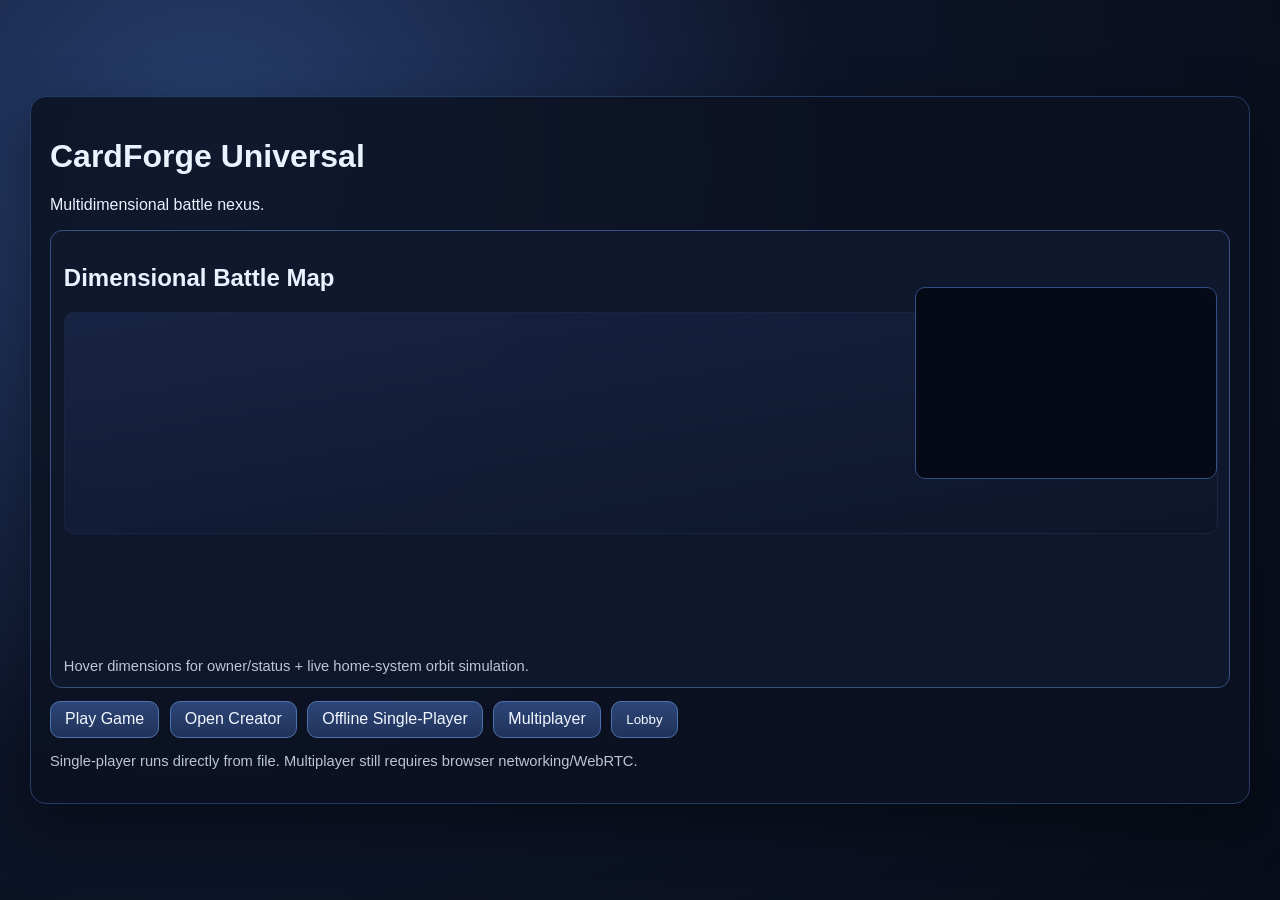
<file: index.html>
<!doctype html>
<html lang="en">
<head>
  <meta charset="UTF-8" />
  <meta name="viewport" content="width=device-width,initial-scale=1" />
  <title>CardForge Universal</title>
  <link rel="stylesheet" href="styles.css" />
</head>
<body>
  <main class="launcher">
    <h1>CardForge Universal</h1>
    <p>Multidimensional battle nexus.</p>

    <section class="battlemap panel">
      <h2>Dimensional Battle Map</h2>
      <div class="galaxy-bg" aria-label="Galaxy backdrop"></div>
      <svg id="dimension-map" viewBox="0 0 900 360"></svg>
      <canvas id="map-orbit-canvas" width="300" height="190" aria-label="Hover orbit preview"></canvas>
      <aside id="map-hover-card" class="map-hover-card hidden"></aside>
      <div class="hint">Hover dimensions for owner/status + live home-system orbit simulation.</div>
    </section>

    <div class="links">
      <a href="./game/index.html">Play Game</a>
      <a href="./creator/index.html">Open Creator</a>
      <a href="./offline_singleplayer.html">Offline Single-Player</a>
      <a href="./multiplayer/index.html">Multiplayer</a>
      <button id="open-lobby">Lobby</button>
    </div>

    <section id="loading-panel" class="menu-panel hidden"><h2>Loading Assets</h2><div id="loading-files"></div></section>

    <section id="lobby-panel" class="menu-panel hidden">
      <h2>Lobby</h2>
      <label>Color Scheme <select id="lobby-scheme"><option value="arcane">Arcane</option><option value="monarch">Monarch</option></select></label>
      <div class="lobby-tabs">
        <button data-tab="match">Matchmaking</button>
        <button data-tab="deck">Deck Builder</button>
        <button data-tab="quests">Quest Board</button>
        <button data-tab="shop">Shop</button>
        <button data-tab="carnifex">Codex</button>
        <button data-tab="world">Lobby Dimension</button>
      </div>
      <div id="match-tab" class="tab-body"></div>
      <div id="deck-tab" class="tab-body hidden"></div>
      <div id="quests-tab" class="tab-body hidden"></div>
      <div id="shop-tab" class="tab-body hidden"></div>
      <div id="carnifex-tab" class="tab-body hidden">
        <div id="cardex-meta"></div>
        <input id="cardex-search" placeholder="Search cards, abilities, tags..." />
        <div id="cardex-list"></div>
        <hr />
        <label>Locate Dimension by Name</label>
        <div class="row"><input id="dimension-input" placeholder="e.g. Aster-2" /><button id="dimension-locate">Locate Dimension</button></div>
        <canvas id="dimension-canvas" width="860" height="340"></canvas>
      </div>
      <div id="world-tab" class="tab-body hidden">
        <div class="world-grid">
          <section class="panel world-card">
            <h3>Lobby Dimension Room</h3>
            <canvas id="lobby-room-canvas" width="560" height="320" aria-label="2D lobby room"></canvas>
            <div class="move-controls">
              <button data-move="up">Up</button>
              <button data-move="left">Left</button>
              <button data-move="down">Down</button>
              <button data-move="right">Right</button>
              <button id="talk-nearby">Talk Nearby</button>
            </div>
            <div id="room-hint" class="hint"></div>
          </section>

          <section class="panel world-card">
            <h3>AI Dialogue</h3>
            <div id="dialog-log" class="scroll-list"></div>
            <div id="dialog-choices" class="choice-grid"></div>
          </section>

          <section class="panel world-card">
            <h3>Capture Expedition</h3>
            <label>Target Dimension AI</label>
            <select id="capture-target"></select>
            <button id="start-capture">Start Reaction Capture</button>
            <div id="capture-feedback" class="hint"></div>
            <div id="capture-stage" class="capture-stage"></div>
          </section>

          <section class="panel world-card">
            <h3>Inventory and Trader</h3>
            <div id="lifeforce-meta"></div>
            <div id="captured-list" class="scroll-list"></div>
            <div id="trader-offer" class="panel-sub"></div>
            <label><input id="paywall-toggle" type="checkbox" /> Paywall it (creator card costs enabled)</label>
          </section>

          <section class="panel world-card world-card-wide">
            <h3>Idle Lobby Chatter</h3>
            <div id="idle-chatter" class="scroll-list"></div>
          </section>
        </div>
      </div>
    </section>

    <p class="hint">Single-player runs directly from file. Multiplayer still requires browser networking/WebRTC.</p>
  </main>

  <div id="match-cinematic" class="hidden">
    <div class="cinematic-card" id="cinematic-player">Novice</div>
    <div class="cinematic-vs">VS</div>
    <div class="cinematic-card" id="cinematic-opponent">Opponent</div>
  </div>

  <script src="./launcher.js"></script>
</body>
</html>
</file>
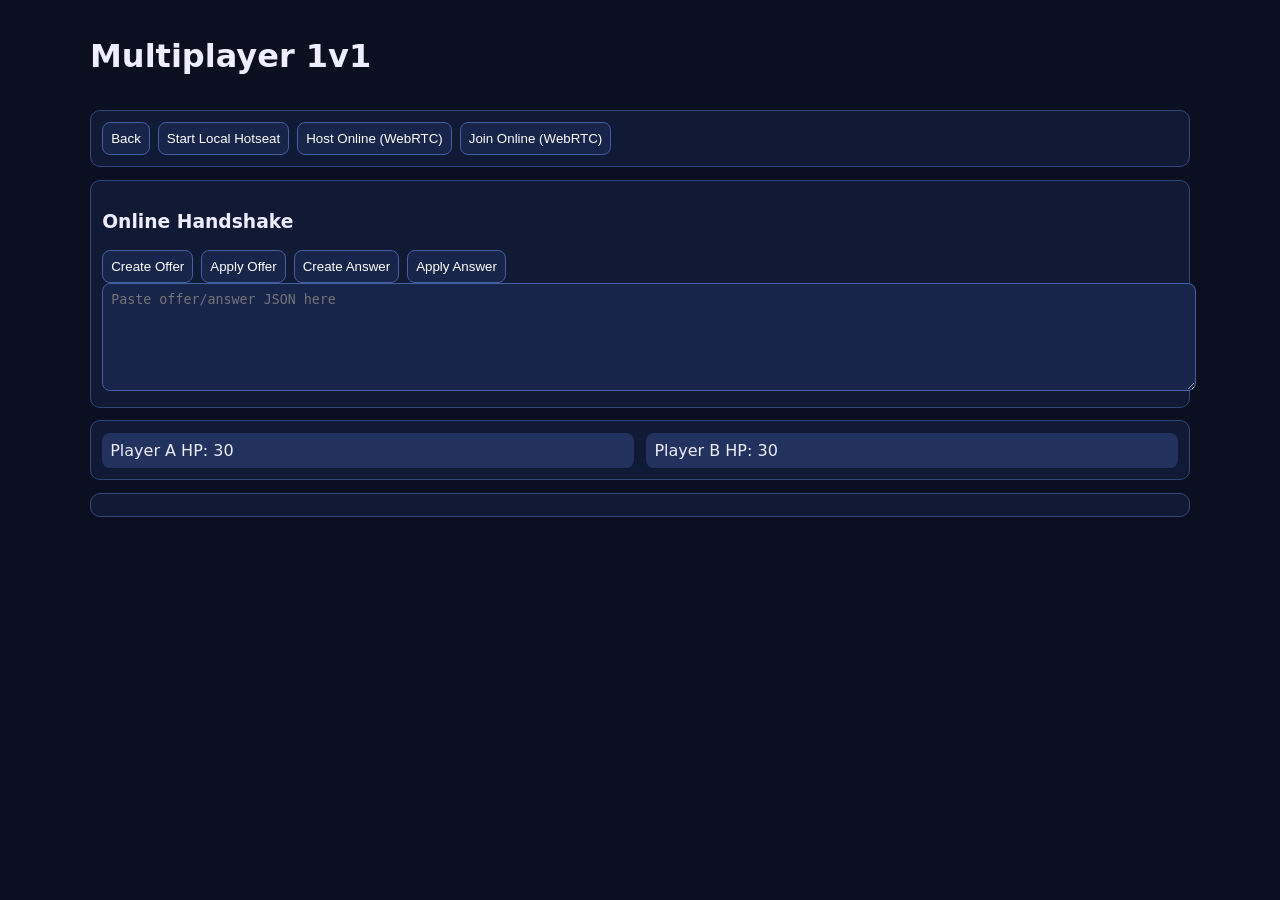
<file: multiplayer/index.html>
<!doctype html>
<html lang="en"><head><meta charset="UTF-8"/><meta name="viewport" content="width=device-width,initial-scale=1"/><title>CardForge Multiplayer</title><style>body{margin:0;background:#0b1020;color:#eef;font-family:system-ui}main{max-width:1100px;margin:0 auto;padding:1rem;display:grid;gap:.8rem}.panel{background:#111a35;border:1px solid #33487a;border-radius:10px;padding:.7rem}button,input,textarea{background:#17254a;color:#fff;border:1px solid #4260a3;border-radius:8px;padding:.5rem}.row{display:flex;gap:.5rem;flex-wrap:wrap}#board{display:grid;grid-template-columns:1fr 1fr;gap:.8rem}.hero{padding:.5rem;border-radius:8px;background:#21325f}.hand{display:flex;gap:.4rem;flex-wrap:wrap}.card{padding:.45rem .55rem;border-radius:8px;border:1px solid #5f75ad;background:#2a3d73;cursor:pointer}#log{max-height:200px;overflow:auto;font-size:.9rem}</style></head><body>
<main><h1>Multiplayer 1v1</h1><div class="panel row"><a href="../index.html"><button>Back</button></a><button id="hotseat">Start Local Hotseat</button><button id="host">Host Online (WebRTC)</button><button id="join">Join Online (WebRTC)</button></div>
<div class="panel"><h3>Online Handshake</h3><div class="row"><button id="make-offer">Create Offer</button><button id="apply-offer">Apply Offer</button><button id="make-answer">Create Answer</button><button id="apply-answer">Apply Answer</button></div><textarea id="signal" rows="6" style="width:100%" placeholder="Paste offer/answer JSON here"></textarea></div>
<div id="board" class="panel"><section><div class="hero">Player A HP: <span id="hpA">30</span></div><div class="hand" id="handA"></div></section><section><div class="hero">Player B HP: <span id="hpB">30</span></div><div class="hand" id="handB"></div></section></div><div id="log" class="panel"></div></main>
<script>const state={hpA:30,hpB:30,turn:'A',mode:'none',deckA:[1,2,3,4,5],deckB:[1,2,3,4,5]};let pc,dc;const log=(m)=>{document.getElementById('log').innerHTML=`<div>${m}</div>`+document.getElementById('log').innerHTML;};function render(){hpA.textContent=state.hpA;hpB.textContent=state.hpB;handA.innerHTML='';handB.innerHTML='';state.deckA.forEach((d,i)=>{const b=document.createElement('button');b.className='card';b.textContent=`A Card ${d}`;b.onclick=()=>play('A',i);handA.appendChild(b);});state.deckB.forEach((d,i)=>{const b=document.createElement('button');b.className='card';b.textContent=`B Card ${d}`;b.onclick=()=>play('B',i);handB.appendChild(b);});}
function send(msg){if(dc&&dc.readyState==='open')dc.send(JSON.stringify(msg));}function applyRemote(msg){if(msg.type==='play'){doPlay(msg.side,msg.index,true);}}function play(side,index){if(state.mode==='none')return;doPlay(side,index,false);}function doPlay(side,index,remote){if(state.turn!==side)return;const deck=side==='A'?state.deckA:state.deckB;if(index<0||index>=deck.length)return;deck.splice(index,1);const dmg=Math.floor(Math.random()*4)+1;if(side==='A')state.hpB-=dmg;else state.hpA-=dmg;state.turn=side==='A'?'B':'A';log(`${side} dealt ${dmg} damage`);render();if(!remote)send({type:'play',side,index});}
function setupDataChannel(channel){dc=channel;dc.onmessage=(e)=>applyRemote(JSON.parse(e.data));dc.onopen=()=>log('Online channel connected');}function setupPC(){pc=new RTCPeerConnection();pc.ondatachannel=(e)=>setupDataChannel(e.channel);}hotseat.onclick=()=>{state.mode='local';log('Local hotseat ready');render();};host.onclick=()=>{state.mode='online';setupPC();const channel=pc.createDataChannel('game');setupDataChannel(channel);log('Hosting online session');};join.onclick=()=>{state.mode='online';setupPC();log('Joining online session');};
makeOffer.onclick=async()=>{const offer=await pc.createOffer();await pc.setLocalDescription(offer);signal.value=JSON.stringify(offer);};applyOffer.onclick=async()=>{await pc.setRemoteDescription(JSON.parse(signal.value));log('Offer applied');};makeAnswer.onclick=async()=>{const ans=await pc.createAnswer();await pc.setLocalDescription(ans);signal.value=JSON.stringify(ans);};applyAnswer.onclick=async()=>{await pc.setRemoteDescription(JSON.parse(signal.value));log('Answer applied');};render();</script></body></html>
</file>
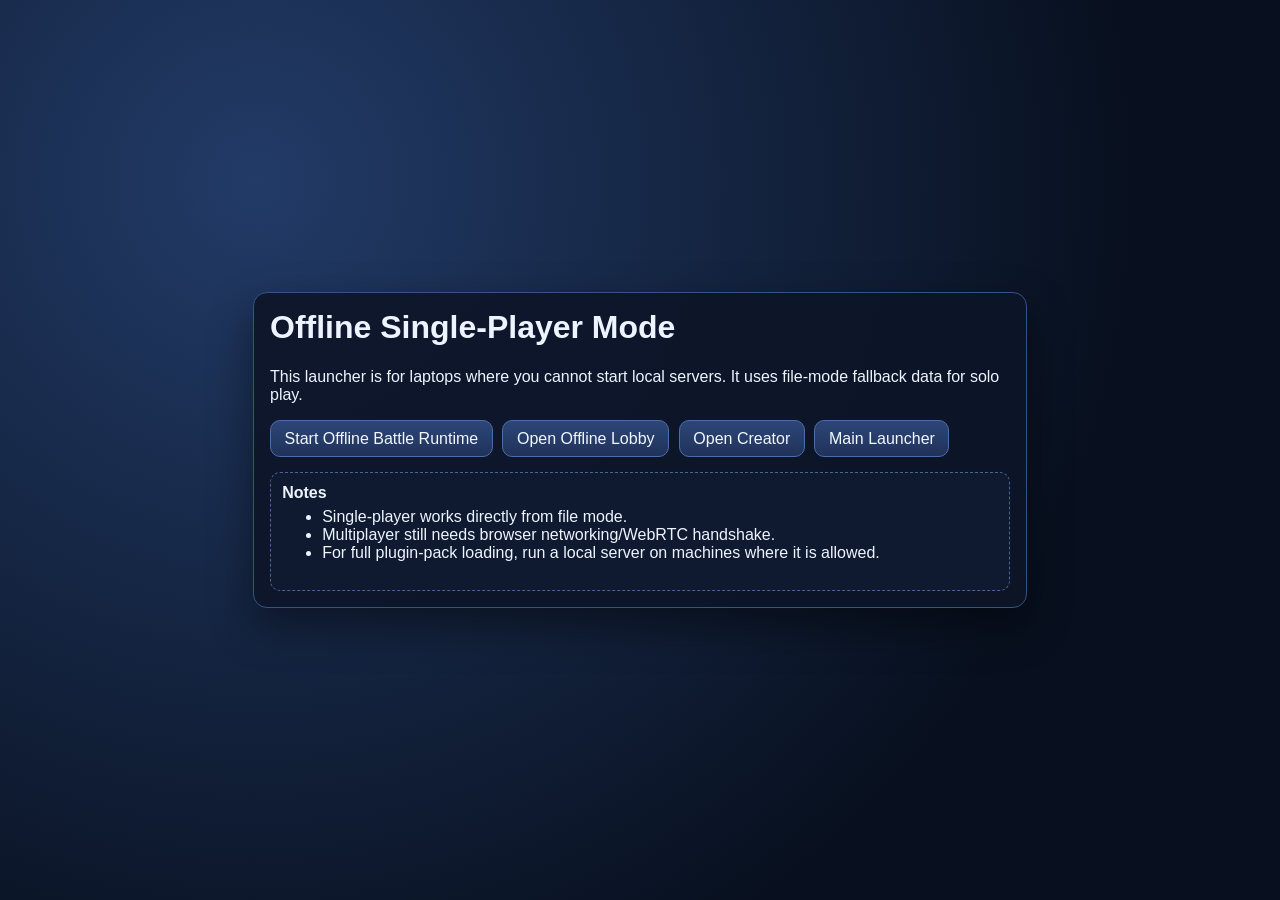
<file: offline_singleplayer.html>
<!doctype html>
<html lang="en">
<head>
  <meta charset="UTF-8" />
  <meta name="viewport" content="width=device-width,initial-scale=1" />
  <title>CardForge Offline Single-Player</title>
  <style>
    :root { color-scheme: dark; font-family: "Segoe UI", sans-serif; }
    body { margin: 0; min-height: 100dvh; display: grid; place-items: center; background: radial-gradient(circle at 20% 20%, #223b67, #08101f 70%); color: #eef4ff; }
    main { width: min(740px, 94vw); background: rgba(13, 21, 39, 0.9); border: 1px solid #355384; border-radius: 14px; padding: 1rem; box-shadow: 0 18px 44px rgba(0, 0, 0, 0.45); }
    h1 { margin-top: 0; }
    .row { display: flex; flex-wrap: wrap; gap: 0.6rem; margin: 0.9rem 0; }
    a, button { border: 1px solid #4b6ea9; border-radius: 10px; background: linear-gradient(180deg, #2d4678, #203259); color: #f2f7ff; text-decoration: none; padding: 0.55rem 0.85rem; cursor: pointer; }
    .panel { border: 1px dashed #4a6396; border-radius: 10px; padding: 0.7rem; background: #0f1a30; }
    ul { margin-top: 0.4rem; }
  </style>
</head>
<body>
  <main>
    <h1>Offline Single-Player Mode</h1>
    <p>This launcher is for laptops where you cannot start local servers. It uses file-mode fallback data for solo play.</p>

    <div class="row">
      <a href="./game/offline_runtime.html">Start Offline Battle Runtime</a>
      <a href="./index.html#lobby">Open Offline Lobby</a>
      <a href="./creator/offline_creator.html">Open Creator</a>
      <a href="./index.html">Main Launcher</a>
    </div>

    <section class="panel">
      <strong>Notes</strong>
      <ul>
        <li>Single-player works directly from file mode.</li>
        <li>Multiplayer still needs browser networking/WebRTC handshake.</li>
        <li>For full plugin-pack loading, run a local server on machines where it is allowed.</li>
      </ul>
    </section>
  </main>
</body>
</html>
</file>
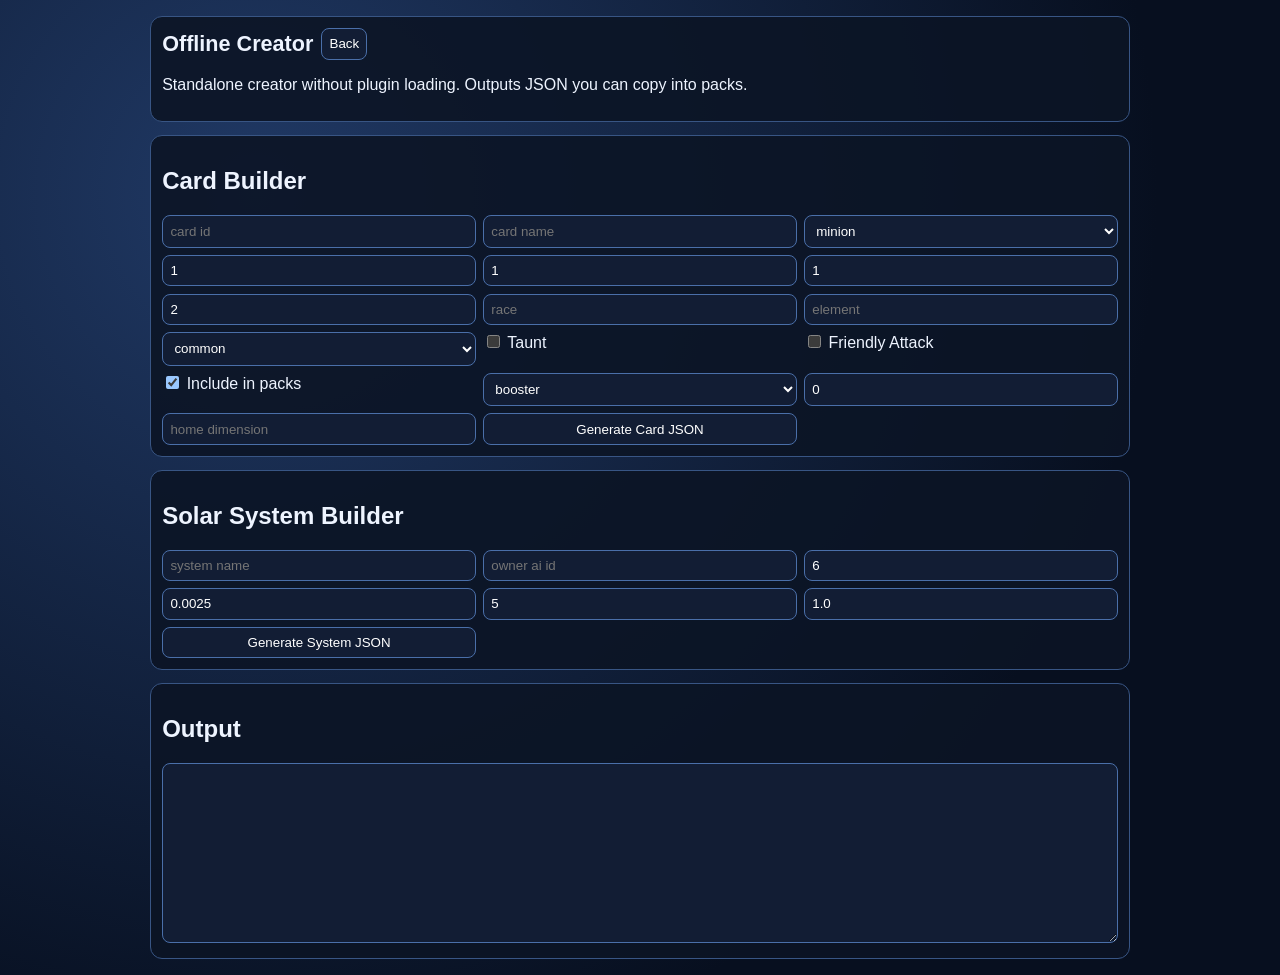
<file: creator/offline_creator.html>
<!doctype html>
<html lang="en">
<head>
  <meta charset="UTF-8" />
  <meta name="viewport" content="width=device-width,initial-scale=1" />
  <title>CardForge Offline Creator</title>
  <style>
    :root { color-scheme: dark; font-family: "Segoe UI", sans-serif; }
    body { margin: 0; background: radial-gradient(circle at 20% 20%, #203965, #070f1f 70%); color: #eef4ff; }
    main { max-width: 980px; margin: 0 auto; padding: 1rem; display: grid; gap: .8rem; }
    .panel { background: rgba(12, 20, 37, 0.9); border: 1px solid #385584; border-radius: 12px; padding: .7rem; }
    .grid { display: grid; grid-template-columns: repeat(3, minmax(0, 1fr)); gap: .45rem; }
    input, select, button, textarea { border: 1px solid #4a6fa9; border-radius: 8px; background: #121d34; color: #fff; padding: .45rem; }
    textarea { min-height: 180px; width: 100%; box-sizing: border-box; }
    .row { display: flex; gap: .5rem; flex-wrap: wrap; align-items: center; }
    @media (max-width: 860px) { .grid { grid-template-columns: 1fr; } }
  </style>
</head>
<body>
  <main>
    <section class="panel">
      <div class="row">
        <h1 style="margin:0;font-size:1.35rem;">Offline Creator</h1>
        <a href="../offline_singleplayer.html"><button>Back</button></a>
      </div>
      <p>Standalone creator without plugin loading. Outputs JSON you can copy into packs.</p>
    </section>

    <section class="panel">
      <h2>Card Builder</h2>
      <form id="card-form" class="grid">
        <input name="id" placeholder="card id" required />
        <input name="name" placeholder="card name" required />
        <select name="cardType"><option value="minion">minion</option><option value="spell">spell</option></select>
        <input name="cost" type="number" min="0" value="1" />
        <input name="attack" type="number" min="0" value="1" />
        <input name="health" type="number" min="1" value="1" />
        <input name="damage" type="number" min="0" value="2" />
        <input name="race" placeholder="race" />
        <input name="element" placeholder="element" />
        <select name="rarity"><option>common</option><option>rare</option><option>epic</option><option>legendary</option></select>
        <label><input name="taunt" type="checkbox" /> Taunt</label>
        <label><input name="allowFriendlyAttack" type="checkbox" /> Friendly Attack</label>
        <label><input name="includeInPacks" type="checkbox" checked /> Include in packs</label>
        <select name="packType"><option value="booster">booster</option><option value="event">event</option><option value="trader">trader</option><option value="none">none</option></select>
        <input name="catchLimit" type="number" min="0" value="0" placeholder="catch limit" />
        <input name="homeDimension" placeholder="home dimension" />
        <button type="submit">Generate Card JSON</button>
      </form>
    </section>

    <section class="panel">
      <h2>Solar System Builder</h2>
      <form id="solar-form" class="grid">
        <input name="systemName" placeholder="system name" required />
        <input name="ownerAiId" placeholder="owner ai id" />
        <input name="planetCount" type="number" min="1" max="16" value="6" />
        <input name="orbitSpeedBase" type="number" step="0.0001" min="0.0001" value="0.0025" />
        <input name="difficulty" type="number" min="1" max="20" value="5" />
        <input name="captureMultiplier" type="number" step="0.1" min="0.1" value="1.0" />
        <button type="submit">Generate System JSON</button>
      </form>
    </section>

    <section class="panel">
      <h2>Output</h2>
      <textarea id="output" readonly></textarea>
    </section>
  </main>

  <script>
    const output = document.getElementById('output');
    const profile = JSON.parse(localStorage.getItem('cardforge.profile.v1') || '{}');
    const paywall = !!profile.paywallMode;

    document.getElementById('card-form').onsubmit = (event) => {
      event.preventDefault();
      const data = new FormData(event.target);
      const type = data.get('cardType');
      const includeInPacks = data.get('includeInPacks') === 'on' && data.get('packType') !== 'none';
      const base = {
        id: data.get('id'),
        name: data.get('name'),
        type,
        cost: Number(data.get('cost')),
        rarity: data.get('rarity'),
        race: data.get('race') || null,
        element: data.get('element') || null,
        availability: {
          includeInPacks,
          packType: includeInPacks ? data.get('packType') : 'none',
          catchLimit: Number(data.get('catchLimit') || 0),
          homeDimension: data.get('homeDimension') || null,
        },
      };
      if (paywall) base.creationCost = Math.max(25, Number(data.get('cost')) * 25);
      const card = type === 'minion'
        ? { ...base, attack: Number(data.get('attack')), health: Number(data.get('health')), taunt: data.get('taunt') === 'on', allowFriendlyAttack: data.get('allowFriendlyAttack') === 'on' }
        : { ...base, damage: Number(data.get('damage')) };
      output.value = JSON.stringify(card, null, 2);
    };

    document.getElementById('solar-form').onsubmit = (event) => {
      event.preventDefault();
      const data = new FormData(event.target);
      const planets = Array.from({ length: Number(data.get('planetCount')) }, (_, i) => ({
        id: `planet-${i + 1}`,
        orbitRadius: 40 + (i * 24),
        orbitSpeed: Number((Number(data.get('orbitSpeedBase')) + (i * 0.0006)).toFixed(4)),
        biome: ['crystal', 'ash', 'oceanic', 'forest', 'storm', 'ice'][i % 6],
        captureWeight: Math.max(0.2, Number(data.get('captureMultiplier')) - (i * 0.05)),
      }));
      const system = {
        type: 'solar-system',
        id: `system-${String(data.get('systemName')).toLowerCase().replace(/[^a-z0-9]+/g, '-')}`,
        name: data.get('systemName'),
        ownerAiId: data.get('ownerAiId') || null,
        difficulty: Number(data.get('difficulty')),
        seed: `${data.get('systemName')}-${data.get('ownerAiId') || 'neutral'}`,
        planets,
      };
      output.value = JSON.stringify(system, null, 2);
    };
  </script>
</body>
</html>
</file>
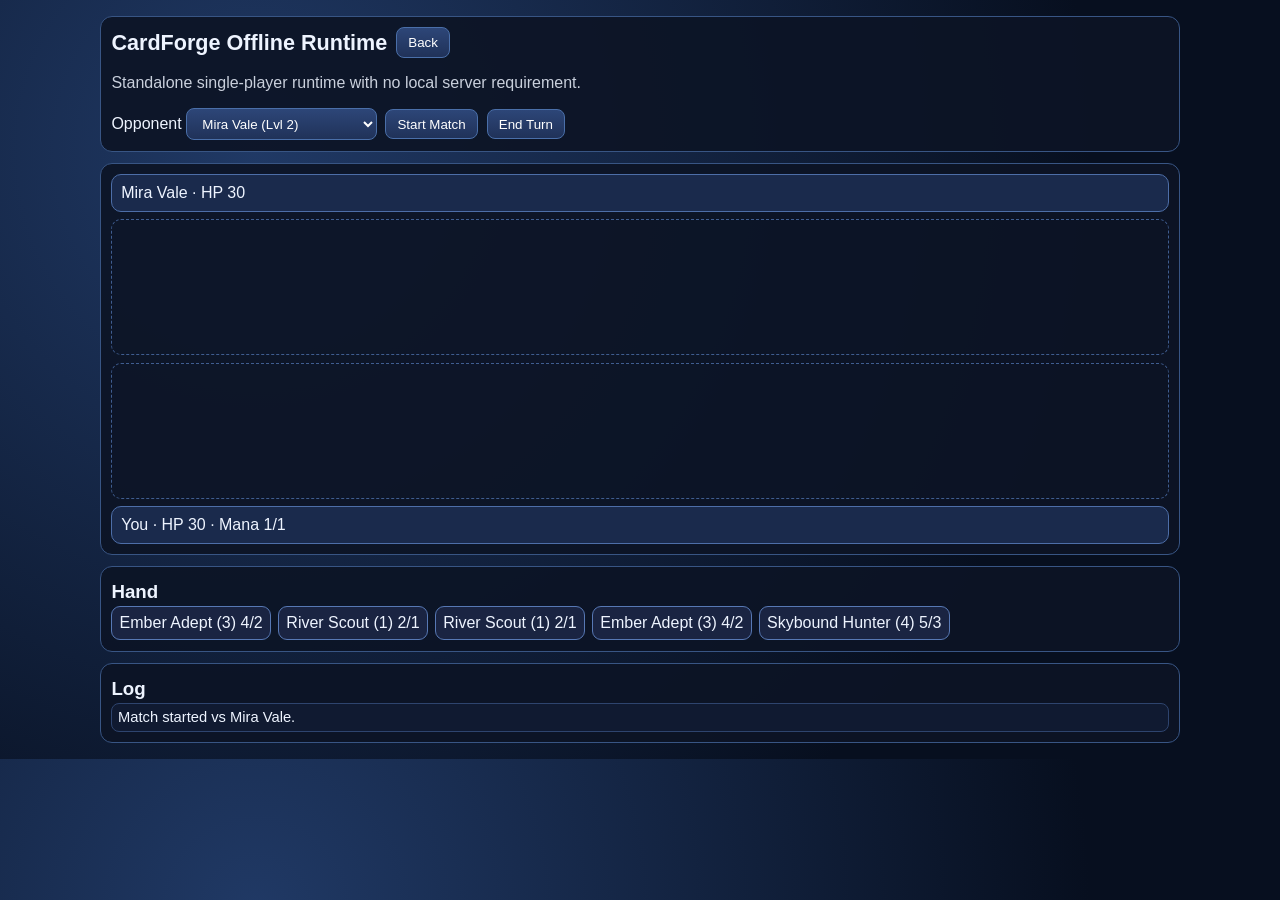
<file: game/offline_runtime.html>
<!doctype html>
<html lang="en">
<head>
  <meta charset="UTF-8" />
  <meta name="viewport" content="width=device-width,initial-scale=1" />
  <title>CardForge Offline Runtime</title>
  <style>
    :root { color-scheme: dark; font-family: "Segoe UI", sans-serif; }
    body { margin: 0; background: radial-gradient(circle at 20% 20%, #203965, #070f1f 70%); color: #eef4ff; }
    main { max-width: 1080px; margin: 0 auto; padding: 1rem; display: grid; gap: .7rem; }
    .panel { background: rgba(12, 20, 37, 0.92); border: 1px solid #385584; border-radius: 12px; padding: .65rem; }
    .row { display: flex; gap: .55rem; flex-wrap: wrap; align-items: center; }
    button, select { border: 1px solid #4a6fa9; border-radius: 8px; background: linear-gradient(180deg, #2d4678, #203259); color: #fff; padding: .42rem .7rem; cursor: pointer; }
    #board { display: grid; gap: .45rem; }
    .hero { padding: .55rem; border-radius: 10px; background: #1a2a4c; border: 1px solid #4d6ea8; }
    .lane { display: grid; grid-template-columns: repeat(4, minmax(0, 1fr)); gap: .4rem; min-height: 120px; border: 1px dashed #3f5d90; border-radius: 10px; padding: .45rem; }
    .minion, .card { border-radius: 9px; border: 1px solid #5778b4; background: #1a2442; padding: .45rem; cursor: pointer; }
    .minion.selected { outline: 2px solid #7dffa2; }
    #hand { display: flex; flex-wrap: wrap; gap: .45rem; }
    #log { max-height: 180px; overflow: auto; display: grid; gap: .25rem; font-size: .92rem; }
    #log div { background: #101a31; border: 1px solid #2e446e; border-radius: 8px; padding: .35rem; }
    .hint { opacity: .84; }
  </style>
</head>
<body>
  <main>
    <section class="panel">
      <div class="row">
        <h1 style="margin:0;font-size:1.35rem;">CardForge Offline Runtime</h1>
        <a href="../offline_singleplayer.html"><button>Back</button></a>
      </div>
      <p class="hint">Standalone single-player runtime with no local server requirement.</p>
      <div class="row">
        <label>Opponent <select id="ai-select"></select></label>
        <button id="new-match">Start Match</button>
        <button id="end-turn">End Turn</button>
      </div>
    </section>

    <section id="board" class="panel">
      <div class="hero" id="enemy-hero"></div>
      <div class="lane" id="enemy-lane"></div>
      <div class="lane" id="player-lane"></div>
      <div class="hero" id="player-hero"></div>
    </section>

    <section class="panel">
      <h3 style="margin:.2rem 0;">Hand</h3>
      <div id="hand"></div>
    </section>

    <section class="panel">
      <h3 style="margin:.2rem 0;">Log</h3>
      <div id="log"></div>
    </section>
  </main>

  <script>
    const STORAGE_KEY = 'cardforge.profile.v1';
    const aiProfiles = [
      { id: 'local-initiate', name: 'Mira Vale', level: 2, personality: { title: 'Dimensional Initiate', dimensionTag: '#Aster-2' }, deck: [{ name: 'Ember Acolyte', attack: 2, health: 2 }, { name: 'Ward Sentry', attack: 1, health: 4, taunt: true }] },
      { id: 'local-sentinel', name: 'Gregory Of Oltine', level: 5, personality: { title: 'Oltine Sentinel', dimensionTag: '#Oltine-Prime' }, deck: [{ name: 'Oltine Bulwark', attack: 3, health: 5, taunt: true }, { name: 'Rift Lancer', attack: 4, health: 3 }] },
      { id: 'neural-ai', name: 'Neural AI', level: 20, personality: { title: 'Adaptive Strategic Core', dimensionTag: '#Neural-Prime' }, deck: [{ name: 'Fractal Interdictor', attack: 6, health: 6, taunt: true }, { name: 'Axiom Reaper', attack: 8, health: 3 }] },
    ];
    const starterCards = [
      { name: 'River Scout', cost: 1, attack: 2, health: 1 },
      { name: 'Iron Guard', cost: 2, attack: 2, health: 3, taunt: true },
      { name: 'Ember Adept', cost: 3, attack: 4, health: 2 },
      { name: 'Skybound Hunter', cost: 4, attack: 5, health: 3 },
      { name: 'Grave Oracle', cost: 5, attack: 6, health: 4 },
    ];

    const state = {
      ai: aiProfiles[0],
      playerHealth: 30,
      enemyHealth: 30,
      playerLane: [],
      enemyLane: [],
      hand: [],
      mana: 1,
      maxMana: 1,
      selectedAttacker: null,
      resolved: false,
      enemyDeck: [],
    };

    const select = document.getElementById('ai-select');
    aiProfiles.forEach((ai) => {
      const option = document.createElement('option');
      option.value = ai.id;
      option.textContent = `${ai.name} (Lvl ${ai.level})`;
      select.appendChild(option);
    });

    function loadProfile() {
      const base = { stats: { wins: 0, losses: 0, streak: 0 }, defeatedAiIds: [], lobbyResidents: [], carnexCodes: {}, discoveredDimensions: [] };
      try {
        const parsed = JSON.parse(localStorage.getItem(STORAGE_KEY) || '{}');
        return {
          ...base,
          ...parsed,
          stats: { ...base.stats, ...(parsed.stats || {}) },
          defeatedAiIds: [...new Set([...(parsed.defeatedAiIds || [])])],
          lobbyResidents: [...new Set([...(parsed.lobbyResidents || [])])],
          carnexCodes: { ...base.carnexCodes, ...(parsed.carnexCodes || {}) },
          discoveredDimensions: [...new Set([...(parsed.discoveredDimensions || [])])],
        };
      } catch {
        return base;
      }
    }

    function saveProfile(profile) {
      localStorage.setItem(STORAGE_KEY, JSON.stringify(profile));
    }

    function log(msg) {
      const row = document.createElement('div');
      row.textContent = msg;
      document.getElementById('log').prepend(row);
    }

    function drawCards(count = 1) {
      for (let i = 0; i < count; i += 1) {
        const card = starterCards[Math.floor(Math.random() * starterCards.length)];
        state.hand.push({ ...card, id: `${card.name}-${Date.now()}-${Math.random()}` });
      }
    }

    function buildEnemyDeck(ai) {
      const out = [];
      for (let i = 0; i < 30; i += 1) {
        const t = ai.deck[i % ai.deck.length];
        out.push({
          ...t,
          name: `${t.name} ${i + 1}`,
          attack: Math.max(1, t.attack + ((i % 3) - 1)),
          health: Math.max(1, t.health + ((i % 4) - 1)),
        });
      }
      return out.sort(() => Math.random() - 0.5);
    }

    function render() {
      document.getElementById('enemy-hero').textContent = `${state.ai.name} · HP ${state.enemyHealth}`;
      document.getElementById('player-hero').textContent = `You · HP ${state.playerHealth} · Mana ${state.mana}/${state.maxMana}`;

      const enemyLane = document.getElementById('enemy-lane');
      enemyLane.innerHTML = '';
      state.enemyLane.forEach((m, idx) => {
        const node = document.createElement('div');
        node.className = 'minion';
        node.textContent = `${m.name} ${m.attack}/${m.health}${m.taunt ? ' [Taunt]' : ''}`;
        node.onclick = () => playerAttack(idx);
        enemyLane.appendChild(node);
      });

      const playerLane = document.getElementById('player-lane');
      playerLane.innerHTML = '';
      state.playerLane.forEach((m, idx) => {
        const node = document.createElement('div');
        node.className = `minion ${state.selectedAttacker === idx ? 'selected' : ''}`;
        node.textContent = `${m.name} ${m.attack}/${m.health}${m.sick ? ' [Sick]' : ''}`;
        node.onclick = () => { if (!m.sick) state.selectedAttacker = idx; render(); };
        playerLane.appendChild(node);
      });

      const hand = document.getElementById('hand');
      hand.innerHTML = '';
      state.hand.forEach((c, idx) => {
        const node = document.createElement('div');
        node.className = 'card';
        node.textContent = `${c.name} (${c.cost}) ${c.attack}/${c.health}`;
        node.onclick = () => playCard(idx);
        hand.appendChild(node);
      });
    }

    function cleanup() {
      state.playerLane = state.playerLane.filter((m) => m.health > 0);
      state.enemyLane = state.enemyLane.filter((m) => m.health > 0);
      if (state.resolved) return;
      if (state.enemyHealth <= 0) {
        state.resolved = true;
        const profile = loadProfile();
        profile.stats.wins += 1;
        profile.stats.streak += 1;
        profile.defeatedAiIds.push(state.ai.id);
        profile.lobbyResidents.push(state.ai.id);
        profile.defeatedAiIds = [...new Set(profile.defeatedAiIds)];
        profile.lobbyResidents = [...new Set(profile.lobbyResidents)];
        const code = `${state.ai.personality.dimensionTag}-${state.ai.level}-${state.ai.id}`;
        profile.carnexCodes[state.ai.id] = code;
        profile.discoveredDimensions.push(state.ai.personality.dimensionTag.replace('#', ''));
        profile.discoveredDimensions = [...new Set(profile.discoveredDimensions)];
        saveProfile(profile);
        log(`Victory! ${state.ai.name} defeated. Carnex code: ${code}`);
      } else if (state.playerHealth <= 0) {
        state.resolved = true;
        const profile = loadProfile();
        profile.stats.losses += 1;
        profile.stats.streak = 0;
        saveProfile(profile);
        log('Defeat. Retry dimension.');
      }
    }

    function playCard(handIndex) {
      if (state.resolved) return;
      const card = state.hand[handIndex];
      if (!card || card.cost > state.mana || state.playerLane.length >= 8) return;
      state.hand.splice(handIndex, 1);
      state.mana -= card.cost;
      state.playerLane.push({ ...card, sick: true });
      log(`Played ${card.name}.`);
      render();
    }

    function playerAttack(enemyIndex) {
      if (state.resolved || state.selectedAttacker == null) return;
      const attacker = state.playerLane[state.selectedAttacker];
      const defender = state.enemyLane[enemyIndex];
      if (!attacker || !defender || attacker.sick) return;
      const forcedTaunt = state.enemyLane.find((m) => m.taunt);
      if (forcedTaunt && defender !== forcedTaunt) return;
      defender.health -= attacker.attack;
      attacker.health -= defender.attack;
      log(`${attacker.name} attacked ${defender.name}.`);
      state.selectedAttacker = null;
      cleanup();
      render();
    }

    function enemyTurn() {
      if (state.resolved) return;
      state.enemyLane.forEach((m) => { m.sick = false; });
      if (state.enemyLane.length < 8 && state.enemyDeck.length > 0) {
        const best = state.enemyDeck.sort((a, b) => (b.attack + b.health + (b.taunt ? 2 : 0)) - (a.attack + a.health + (a.taunt ? 2 : 0)))[0];
        state.enemyDeck = state.enemyDeck.filter((c) => c !== best);
        state.enemyLane.push({ ...best, sick: false });
        log(`${state.ai.name} summoned ${best.name}.`);
      }

      for (const attacker of state.enemyLane) {
        if (attacker.sick) continue;
        const taunt = state.playerLane.find((m) => m.taunt);
        if (taunt) {
          taunt.health -= attacker.attack;
          attacker.health -= taunt.attack;
          log(`${attacker.name} traded into ${taunt.name}.`);
        } else if (state.playerLane.length > 0) {
          const target = state.playerLane.sort((a, b) => (b.attack + b.health) - (a.attack + a.health))[0];
          target.health -= attacker.attack;
          attacker.health -= target.attack;
          log(`${attacker.name} attacked ${target.name}.`);
        } else {
          state.playerHealth -= attacker.attack;
          log(`${attacker.name} hit your hero for ${attacker.attack}.`);
        }
      }

      cleanup();
      state.maxMana = Math.min(10, state.maxMana + 1);
      state.mana = state.maxMana;
      state.playerLane.forEach((m) => { m.sick = false; });
      drawCards(1);
      render();
    }

    function startMatch() {
      state.ai = aiProfiles.find((ai) => ai.id === select.value) || aiProfiles[0];
      state.playerHealth = 30;
      state.enemyHealth = 30;
      state.playerLane = [];
      state.enemyLane = [];
      state.hand = [];
      state.mana = 1;
      state.maxMana = 1;
      state.selectedAttacker = null;
      state.resolved = false;
      state.enemyDeck = buildEnemyDeck(state.ai);
      drawCards(5);
      document.getElementById('log').innerHTML = '';
      log(`Match started vs ${state.ai.name}.`);
      render();
    }

    document.getElementById('new-match').onclick = startMatch;
    document.getElementById('end-turn').onclick = enemyTurn;
    startMatch();
  </script>
</body>
</html>
</file>
<file: styles.css>
:root {
  color-scheme: dark;
  --bg-a: #0d1428;
  --bg-b: #121d36;
  --panel: rgba(15, 24, 46, 0.88);
  --line: #38507f;
  --accent: #5fa1ff;
  --good: #7dffa2;
  --warn: #ffd36d;
  --danger: #ff8b6b;
  font-family: "Segoe UI", "Trebuchet MS", sans-serif;
}

body {
  margin: 0;
  min-height: 100dvh;
  color: #eaf1ff;
  background: radial-gradient(circle at 16% 18%, #274171 0%, var(--bg-a) 48%, #070d18 100%);
  display: grid;
  place-items: center;
}

.launcher {
  width: min(1180px, 96vw);
  padding: 1.2rem;
  border-radius: 16px;
  background: rgba(11, 17, 33, 0.84);
  border: 1px solid #253a66;
  box-shadow: 0 20px 55px rgba(0, 0, 0, 0.4);
}

.panel {
  background: var(--panel);
  border: 1px solid var(--line);
  border-radius: 12px;
  padding: 0.8rem;
}

.links {
  display: flex;
  flex-wrap: wrap;
  gap: 0.65rem;
  margin: 0.8rem 0;
}

a,
button {
  border: 1px solid #4e72ad;
  border-radius: 10px;
  background: linear-gradient(180deg, #2d4678, #203259);
  color: #f2f7ff;
  text-decoration: none;
  padding: 0.55rem 0.88rem;
  cursor: pointer;
}

a:hover,
button:hover {
  filter: brightness(1.08);
}

button:disabled {
  opacity: 0.55;
  cursor: not-allowed;
}

.hidden {
  display: none !important;
}

.hint {
  opacity: 0.8;
  font-size: 0.92rem;
}

.battlemap {
  position: relative;
  overflow: hidden;
}

.galaxy-bg {
  width: 100%;
  height: 220px;
  border-radius: 10px;
  border: 1px solid #2d3f6b;
  background-image: linear-gradient(170deg, rgba(100, 136, 255, 0.3), rgba(13, 20, 36, 0.9)), url("./galaxybackdrop.png");
  background-size: cover;
  background-position: center;
  opacity: 0.35;
}

#dimension-map {
  width: calc(100% - 320px);
  height: 320px;
  margin-top: -200px;
  position: relative;
  z-index: 2;
}

.dim-node {
  transition: transform 0.12s ease;
}

.dim-node.hovered {
  transform: scale(1.08);
}

#map-orbit-canvas {
  position: absolute;
  right: 12px;
  top: 56px;
  width: 300px;
  height: 190px;
  border-radius: 10px;
  border: 1px solid #324f82;
  background: #060a16;
}

.map-hover-card {
  position: absolute;
  right: 12px;
  top: 254px;
  width: 300px;
  min-height: 100px;
  padding: 0.6rem;
  border-radius: 10px;
  border: 1px solid #3f5f96;
  background: rgba(10, 18, 35, 0.94);
  z-index: 3;
  line-height: 1.35;
}

.map-hover-card h4 {
  margin: 0 0 0.4rem 0;
}

.menu-panel {
  margin-top: 1rem;
}

#loading-files {
  max-height: 220px;
  overflow: auto;
  display: grid;
  gap: 0.2rem;
}

.lobby-tabs {
  display: flex;
  flex-wrap: wrap;
  gap: 0.4rem;
  margin: 0.65rem 0;
}

.tab-body {
  background: #10192e;
  border: 1px solid #2f4677;
  border-radius: 10px;
  padding: 0.7rem;
}

#deck-list,
#cardex-list,
.scroll-list {
  max-height: 280px;
  overflow: auto;
  display: grid;
  gap: 0.34rem;
  margin-top: 0.5rem;
}

#deck-list article,
#cardex-list article,
.scroll-list > div,
.inventory-row {
  border-radius: 8px;
  border: 1px solid #2f446f;
  background: #0f172a;
  padding: 0.5rem;
}

#cardex-search,
#dimension-input,
select,
input,
textarea {
  width: 100%;
  box-sizing: border-box;
  margin-top: 0.4rem;
  border-radius: 8px;
  border: 1px solid #425e96;
  background: #0f1729;
  color: #edf4ff;
  padding: 0.45rem;
}

.row {
  display: flex;
  gap: 0.5rem;
  align-items: center;
}

#dimension-canvas {
  width: 100%;
  border: 1px solid #334a7c;
  border-radius: 10px;
  margin-top: 0.5rem;
  background: #060a16;
}

.world-grid {
  display: grid;
  grid-template-columns: repeat(2, minmax(0, 1fr));
  gap: 0.7rem;
}

.world-card {
  min-height: 200px;
}

.world-card-wide {
  grid-column: 1 / -1;
}

#lobby-room-canvas {
  width: 100%;
  border-radius: 10px;
  border: 1px solid #375896;
  background: #0a1221;
}

.move-controls {
  margin-top: 0.5rem;
  display: flex;
  flex-wrap: wrap;
  gap: 0.4rem;
}

.choice-grid {
  margin-top: 0.5rem;
  display: flex;
  flex-wrap: wrap;
  gap: 0.4rem;
}

.dialog-row.ai {
  border-left: 3px solid #6ab6ff;
}

.dialog-row.you {
  border-left: 3px solid #9ef8b3;
}

.capture-stage {
  position: relative;
  min-height: 180px;
  margin-top: 0.5rem;
  border-radius: 10px;
  border: 1px solid #3a4f85;
  background: radial-gradient(circle at 50% 50%, #000 10%, #0a101f 70%);
  overflow: hidden;
}

.capture-stage.active {
  box-shadow: inset 0 0 25px rgba(180, 220, 255, 0.18);
}

.capture-target {
  position: absolute;
  width: 44px;
  height: 44px;
  border-radius: 999px;
  border: 2px solid #f4fbff;
  box-shadow: 0 0 16px rgba(255, 255, 255, 0.35);
  padding: 0;
}

.inventory-row {
  display: flex;
  justify-content: space-between;
  align-items: center;
  gap: 0.5rem;
}

.panel-sub {
  border-radius: 9px;
  border: 1px dashed #3a568a;
  padding: 0.5rem;
  margin-top: 0.45rem;
}

.cardex-card span {
  opacity: 0.8;
  font-size: 0.85rem;
  margin-left: 0.5rem;
}

.rarity-common { border-left: 4px solid #bdbdbd; }
.rarity-rare { border-left: 4px solid #5ea5ff; }
.rarity-epic { border-left: 4px solid #c06fff; }
.rarity-legendary { border-left: 4px solid #ffce5f; }

#match-cinematic {
  position: fixed;
  inset: 0;
  background: radial-gradient(circle, #11193a, #04060d);
  display: grid;
  place-items: center;
  gap: 1rem;
  z-index: 100;
  opacity: 1;
  transition: opacity 0.7s;
}

#match-cinematic.fade {
  opacity: 0;
}

.cinematic-card {
  font-size: 2rem;
  letter-spacing: 0.08em;
}

.cinematic-vs {
  font-size: 2.8rem;
  color: #ffdb86;
}

body.scheme-monarch {
  background: radial-gradient(circle at 30% 20%, #3a3118, #070707 62%);
  color: #f8e5a8;
}

body.scheme-monarch .launcher {
  background: rgba(18, 15, 8, 0.92);
  border: 1px solid #7b6630;
}

body.scheme-monarch a,
body.scheme-monarch button {
  background: linear-gradient(180deg, #2d2617, #181309);
  color: #f4d47c;
  border-color: #a98b3a;
}

body.scheme-monarch .tab-body,
body.scheme-monarch .panel,
body.scheme-monarch #deck-list article,
body.scheme-monarch #cardex-list article,
body.scheme-monarch .scroll-list > div {
  background: #120f08;
  border-color: #7a6432;
}

@media (max-width: 1020px) {
  #dimension-map {
    width: 100%;
    margin-top: -176px;
  }

  #map-orbit-canvas,
  .map-hover-card {
    position: static;
    width: 100%;
    margin-top: 0.55rem;
  }

  .world-grid {
    grid-template-columns: 1fr;
  }
}
</file>
